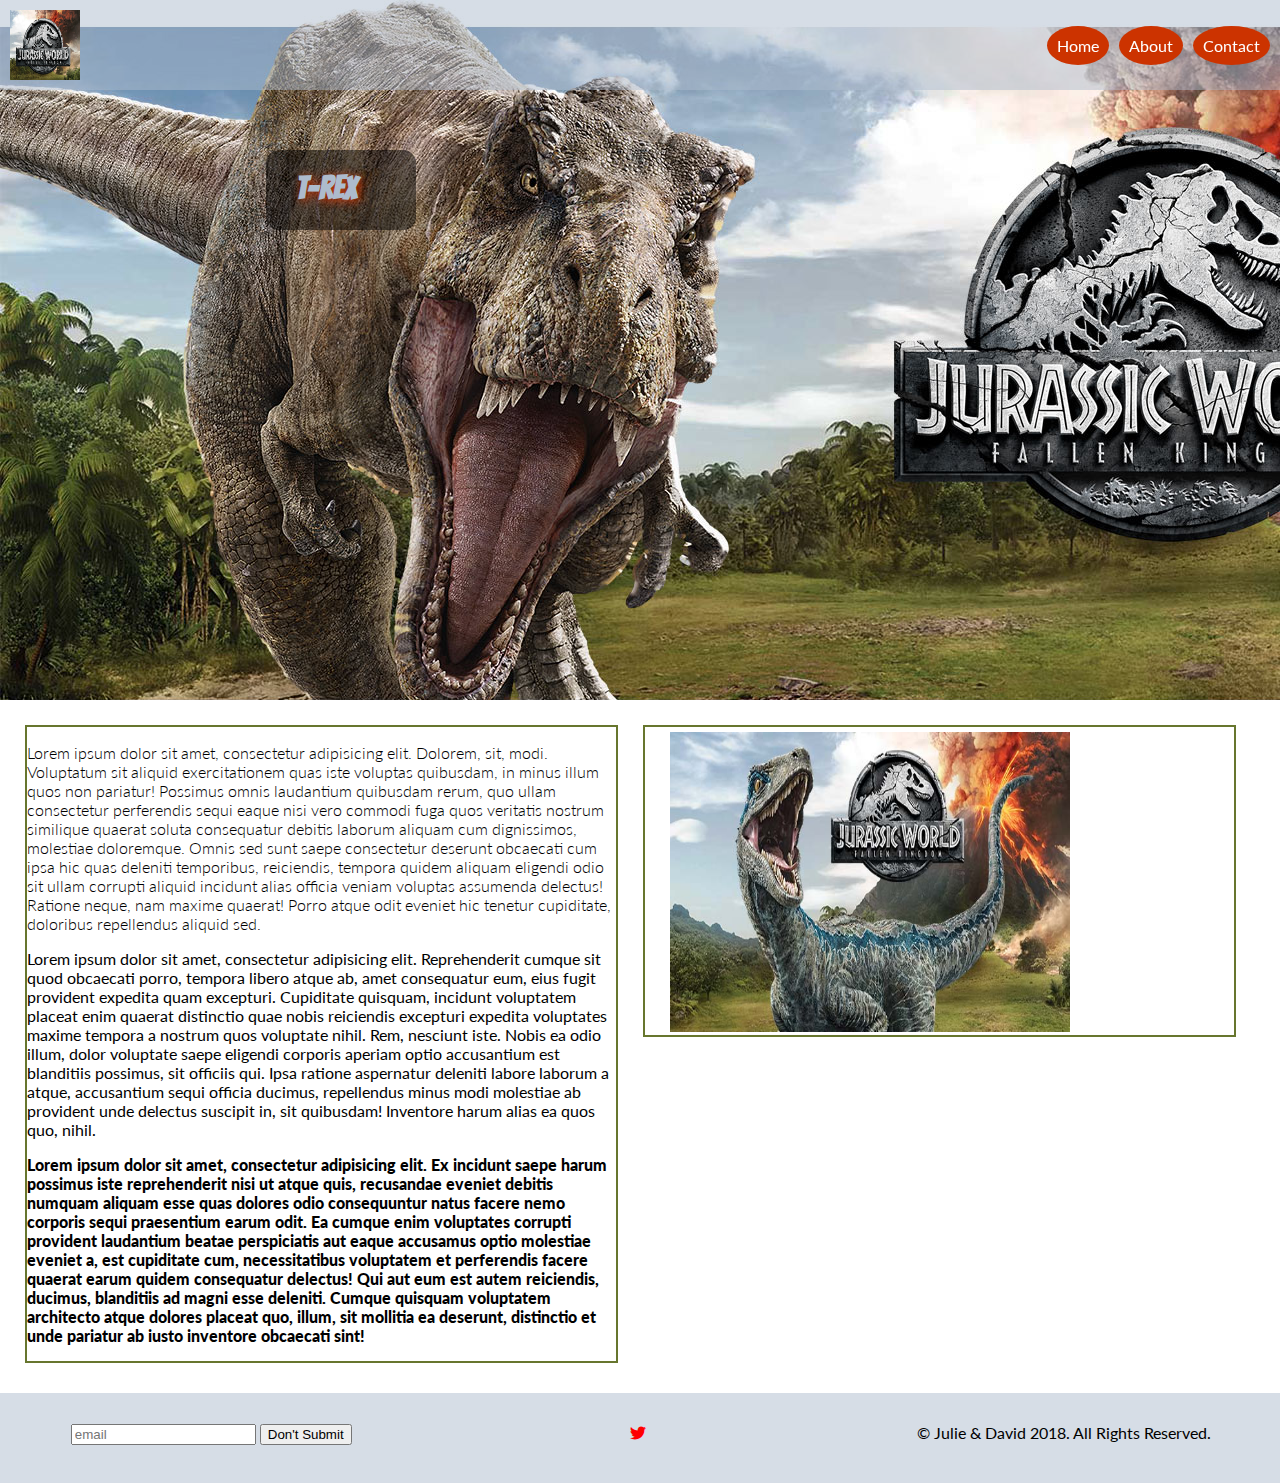
<file: index.html>
<!DOCTYPE html>
<html>
    <head>
       <meta charset="UTF-8">
       <meta name="viewport" content="width=device-width,initial-scale=1">
       <meta name="author" content="Julie and David">
       <meta name="keywords" content="dinosaurs velociraptor Isla Nublar">
       <meta name="description" content="Jurassic Park is awesome">
       <link rel="stylesheet" type="text/css" href="css/styles.css">
       <link href="https://fonts.googleapis.com/css?family=Bangers|Lato:300,400,900" rel="stylesheet">
       <!--<link rel="stylesheet" href="https://use.fontawesome.com/releases/v5.2.0/css/all.css" integrity="sha384-hWVjflwFxL6sNzntih27bfxkr27PmbbK/iSvJ+a4+0owXq79v+lsFkW54bOGbiDQ" crossorigin="anonymous">-->
       <link href="css/fontawesome/css/all.css" rel="stylesheet">
       <title>Jurassic Park</title>
    </head>
    
    
    <body>
        <!--==============Nav Bar=================-->
        <nav class="nav-bar">
            <img class="logo" src="img/t-rex-logo.jpg" alt="Jurassic World Logo"/>
            <ul class="nav-list">
                <li class="list-item"><a href="index.html">Home</a></li>
                <li class="list-item"><a href="about.html">About</a></li>
                <li class="list-item"><a href="contact.html">Contact</a></li>
                
            </ul>
        </nav>
        
        <!--==============Banner===================-->
        
        <div class="banner-img">
            <div class="banner-text-background">
                <h1 class="banner-text">T-Rex</h1>
            </div>
        </div>
        
        <!--===============Main Body==================-->
        
        <section class="container"> 
            <div class="body-text">
               <p class="thin">Lorem ipsum dolor sit amet, consectetur adipisicing elit. Dolorem, sit, modi. Voluptatum sit aliquid exercitationem quas iste voluptas quibusdam, in minus illum quos non pariatur! Possimus omnis laudantium quibusdam rerum, quo ullam consectetur perferendis sequi eaque nisi vero commodi fuga quos veritatis nostrum similique quaerat soluta consequatur debitis laborum aliquam cum dignissimos, molestiae doloremque. Omnis sed sunt saepe consectetur deserunt obcaecati cum ipsa hic quas deleniti temporibus, reiciendis, tempora quidem aliquam eligendi odio sit ullam corrupti aliquid incidunt alias officia veniam voluptas assumenda delectus! Ratione neque, nam maxime quaerat! Porro atque odit eveniet hic tenetur cupiditate, doloribus repellendus aliquid sed.
               </p>
               <p class="reg">Lorem ipsum dolor sit amet, consectetur adipisicing elit. Reprehenderit cumque sit quod obcaecati porro, tempora libero atque ab, amet consequatur eum, eius fugit provident expedita quam excepturi. Cupiditate quisquam, incidunt voluptatem placeat enim quaerat distinctio quae nobis reiciendis excepturi expedita voluptates maxime tempora a nostrum quos voluptate nihil. Rem, nesciunt iste. Nobis ea odio illum, dolor voluptate saepe eligendi corporis aperiam optio accusantium est blanditiis possimus, sit officiis qui. Ipsa ratione aspernatur deleniti labore laborum a atque, accusantium sequi officia ducimus, repellendus minus modi molestiae ab provident unde delectus suscipit in, sit quibusdam! Inventore harum alias ea quos quo, nihil.
               </p>
               <p class="black">Lorem ipsum dolor sit amet, consectetur adipisicing elit. Ex incidunt saepe harum possimus iste reprehenderit nisi ut atque quis, recusandae eveniet debitis numquam aliquam esse quas dolores odio consequuntur natus facere nemo corporis sequi praesentium earum odit. Ea cumque enim voluptates corrupti provident laudantium beatae perspiciatis aut eaque accusamus optio molestiae eveniet a, est cupiditate cum, necessitatibus voluptatem et perferendis facere quaerat earum quidem consequatur delectus! Qui aut eum est autem reiciendis, ducimus, blanditiis ad magni esse deleniti. Cumque quisquam voluptatem architecto atque dolores placeat quo, illum, sit mollitia ea deserunt, distinctio et unde pariatur ab iusto inventore obcaecati sint!
               </p>
            </div>
            <div class="body-img">
                <img class="blue"src="img/jurassic-world.jpg" alt="" />
            </div>
        </section>
        
        <!--================Footer=================-->
        <div class="footer">
            <div class="input footer-col">
                <input type="text" placeholder="email">
                <button class="button" type="submit">Don't Submit</button>
            </div>
            <div class="social footer-col">
                <a href="https://twitter.com/" target="_blank"><i class="fab fa-twitter social-icon"></i></a>
            </div>
            <div class="copyright footer-col">&copy; Julie & David 2018. All Rights Reserved.</div>
        </div>
        
    </body>
</html>
</file>
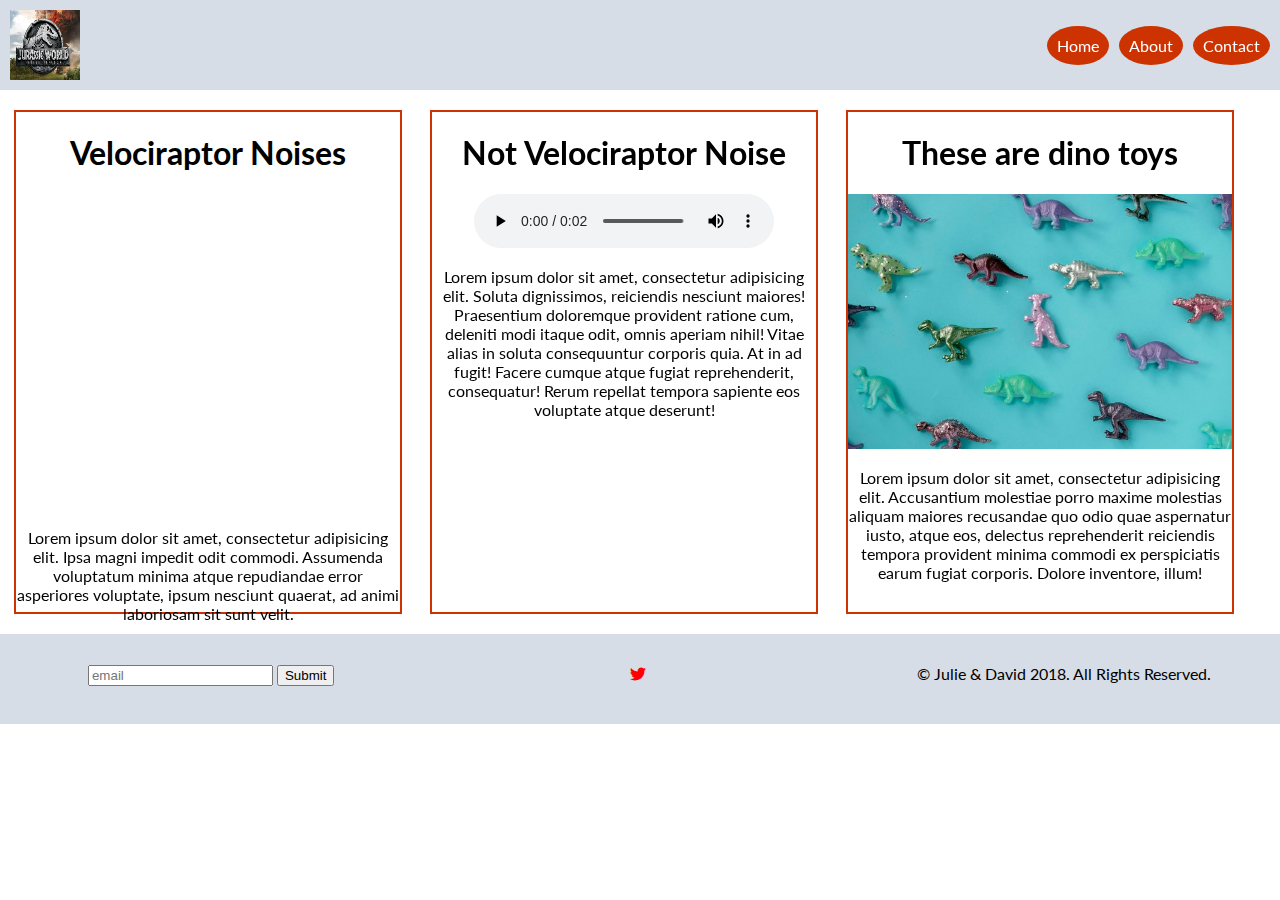
<file: about.html>
<!DOCTYPE html>
<html lang="en">
<head>
    <meta charset="UTF-8">
       <meta name="viewport" content="width=device-width,initial-scale=1">
       <meta name="author" content="Julie and David">
       <meta name="keywords" content="dinosaurs velociraptor Isla Nublar">
       <meta name="description" content="Jurassic Park is awesome">
       <link rel="stylesheet" type="text/css" href="css/styles.css">
       <link href="https://fonts.googleapis.com/css?family=Bangers|Lato:300,400,900" rel="stylesheet">
       <!--<link rel="stylesheet" href="https://use.fontawesome.com/releases/v5.2.0/css/all.css" integrity="sha384-hWVjflwFxL6sNzntih27bfxkr27PmbbK/iSvJ+a4+0owXq79v+lsFkW54bOGbiDQ" crossorigin="anonymous">-->
       <link href="css/fontawesome/css/all.css" rel="stylesheet">
       <title>Jurassic Park</title>
</head>
<body>
    <nav class="nav-bar">
        <img class="logo" src="img/t-rex-logo.jpg" alt="Jurassic World Logo"/>
            <ul class="nav-list">
                <li class="list-item"><a href="index.html" target="_blank">Home</a></li>
                <li class="list-item"><a href="about.html" >About</a></li>
                <li class="list-item"><a href="contact.html" target="_blank">Contact</a></li>
            </ul>
        </nav>
        <section class="about-container">
            <div class="video column">
                <h1>Velociraptor Noises</h1>
                <iframe width="100%" height="315" src="https://www.youtube.com/embed/d-86omJoRN0" frameborder="0" allow="autoplay; encrypted-media" allowfullscreen></iframe>
                <p>Lorem ipsum dolor sit amet, consectetur adipisicing elit. Ipsa magni impedit odit commodi. Assumenda voluptatum minima atque repudiandae error asperiores voluptate, ipsum nesciunt quaerat, ad animi laboriosam sit sunt velit.
                </p>
                
            </div>
            <div class="audio column">
                <h1>Not Velociraptor Noise</h1>
                <audio controls>
                    <source src="audio/Lightsaber.wav" type="audio/wav">
                </audio>
                <p>Lorem ipsum dolor sit amet, consectetur adipisicing elit. Soluta dignissimos, reiciendis nesciunt maiores! Praesentium doloremque provident ratione cum, deleniti modi itaque odit, omnis aperiam nihil! Vitae alias in soluta consequuntur corporis quia. At in ad fugit! Facere cumque atque fugiat reprehenderit, consequatur! Rerum repellat tempora sapiente eos voluptate atque deserunt!
                </p>
                
            </div>
            <div class="text column">
                <h1>These are dino toys</h1>
                <img class="column-img" src="img/dino-toys.jpeg" alt="Dinosaur Toys">
                <p>Lorem ipsum dolor sit amet, consectetur adipisicing elit. Accusantium molestiae porro maxime molestias aliquam maiores recusandae quo odio quae aspernatur iusto, atque eos, delectus reprehenderit reiciendis tempora provident minima commodi ex perspiciatis earum fugiat corporis. Dolore inventore, illum! </p>
                
                
            </div>
        </section>
        
        <div class="footer">
            <div class="input footer-col">
                <input type="text" placeholder="email">
                <button class="button" type="submit">Submit</button>
            </div>
            <div class="social footer-col">
                <a href="https://twitter.com/" target="_blank"><i class="fab fa-twitter social-icon"></i></a>
            </div>
            <div class="copyright footer-col">&copy; Julie & David 2018. All Rights Reserved.</div>
        </div>
    
</body>
</html>
</file>
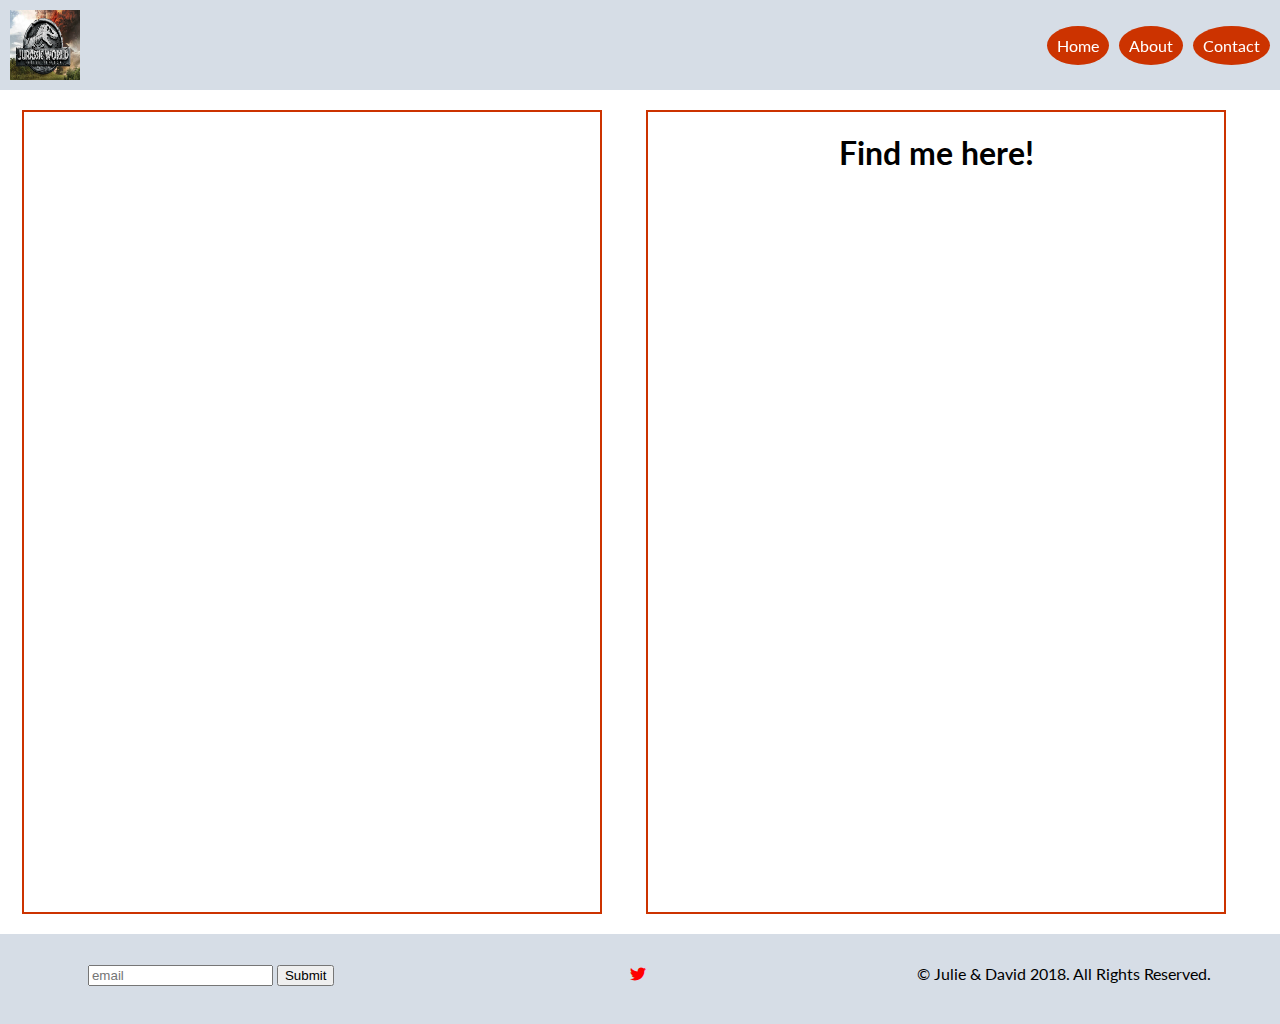
<file: contact.html>
<!DOCTYPE html>
<html lang="en">
<head>
    <meta charset="UTF-8">
       <meta name="viewport" content="width=device-width,initial-scale=1">
       <meta name="author" content="Julie and David">
       <meta name="keywords" content="dinosaurs velociraptor Isla Nublar">
       <meta name="description" content="Jurassic Park is awesome">
       <link rel="stylesheet" type="text/css" href="css/styles.css">
       <link href="https://fonts.googleapis.com/css?family=Bangers|Lato:300,400,900" rel="stylesheet">
       <!--<link rel="stylesheet" href="https://use.fontawesome.com/releases/v5.2.0/css/all.css" integrity="sha384-hWVjflwFxL6sNzntih27bfxkr27PmbbK/iSvJ+a4+0owXq79v+lsFkW54bOGbiDQ" crossorigin="anonymous">-->
       <link href="css/fontawesome/css/all.css" rel="stylesheet">
       <title>Jurassic Park</title>
</head>
<body>
    <nav class="nav-bar">
        <img class="logo" src="img/t-rex-logo.jpg" alt="Jurassic World Logo"/>
            <ul class="nav-list">
                <li class="list-item"><a href="index.html" target="_blank">Home</a></li>
                <li class="list-item"><a href="about.html" target="_blank">About</a></li>
                <li class="list-item"><a href="contact.html" >Contact</a></li>
            </ul>
        </nav>
        <section class="contact-container">
            <div class="form contact-column">
                
                 <iframe height="725"
                    allowTransparency="true"
                    frameborder="0"
                    scrolling="no"
                    style="width:100%;border:none"
                    src="https://jdogmav.wufoo.com/embed/spv1gg21ip2v0g/">
              <a href="https://jdogmav.wufoo.com/forms/spv1gg21ip2v0g/">
                Fill out my Wufoo form!
              </a>
                </iframe>
                    <div id="wuf-adv" style="font-family:inherit;font-size: small;color:#a7a7a7;text-align:center;display:block;">
                     </div>
                                              
            </div>
            <div class="map contact-column">
                <h1>Find me here!</h1>
                <iframe src="https://www.google.com/maps/embed?pb=!1m18!1m12!1m3!1d3197.603340567745!2d-119.78799278471205!3d36.73208657996256!2m3!1f0!2f0!3f0!3m2!1i1024!2i768!4f13.1!3m3!1m2!1s0x80945e26d4f58091%3A0xf082a7e633ee41f0!2s700+Van+Ness+Ave%2C+Fresno%2C+CA+93721!5e0!3m2!1sen!2sus!4v1533092305798" width="100%" height="450" frameborder="0" style="border:0" allowfullscreen></iframe>
            </div>
        
        </section>
        
        <div class="footer">
            <div class="input footer-col">
                <input type="text" placeholder="email">
                <button class="button" type="submit">Submit</button>
            </div>
            <div class="social footer-col">
                <a href="https://twitter.com/" target="_blank"><i class="fab fa-twitter social-icon"></i></a>
            </div>
            <div class="copyright footer-col">&copy; Julie & David 2018. All Rights Reserved.</div>
        </div>
    
</body>
</html>
</file>
<file: css/styles.css>
body {
    margin: 0 auto;
    width: 100%;
    font-family: 'Lato', cursive;
}

/*===========Nav Bar===============*/

.nav-bar {
    background-color: rgba(173, 187, 205, .5);
    width: 100%;
    height: 90px;
    position: fixed;
    top: 0;
}

.nav-list{
    float: right;
    list-style-type: none;
}

.list-item{
    color: white;
    float: left;
    margin-right: 10px;
    margin-top: 10px;
}

.list-item a{
    display: inline-block;
    background-color: rgb(204, 51, 0);
    text-decoration: none;
    color: #fff;
    padding: 10px;
    border-radius: 50%;
}
.list-item a:hover{
    background-color: salmon;
    color: yellow;
}

/*.list-item:hover {*/
/*    color: yellow;*/
/*}*/

.logo {
    height: 70px;
    width: 70px;
    margin: 10px 0px 0px 10px;
}

.banner-img {
    background-image: url('../img/t-rex.jpg');
    width: 100%;
    height: 700px;
    /*background-repeat: no-repeat;*/
    /*vertical-align: center;*/
    overflow: hidden;
}

/*=============Banner================*/

.banner-text-background {
    background-color: rgba(0, 0, 0, .5);
    height: 80px;
    width: 150px;
    border-radius: 13px;
    display: inline-block;
    /*box-shadow: 2px 2px #fff;*/
    /*position: absolute;*/
    margin-top: 150px;
    margin-left: 266px;
    
}

.banner-text {
    color: rgb(173, 187, 205);
    text-shadow: 2px 2px 10px rgb(204, 51, 0);
    margin-left: 30px;
    font-family: 'Bangers', cursive
}


/*==================Main Body============*/

.container{
    width:100%;
    margin: 25px 0px;
    height: 500px;
}

.body-text, .body-img {
    width: 46%;
    /*height: 500px;*/
    margin-left: 25px;
    border: 2px solid #67762e;
    float: left;
    margin-bottom: 30px;
}

.thin{
    font-weight: 300;
}
.reg{
    font-weight: 400;
}
.black{
    font-weight: 900;
}

.dino-text {
    text-align: justify;
    margin: 15px 10px 10px 15px;
}

.blue {
    margin: 0 auto;
    margin-left: 25px;
    margin-top: 5px;
    height: 300px;
    width: 400px;
}

.footer {
    background-color: rgba(173, 187, 205, .5);
    height: 90px;
    width: 100%;
    clear: both;
}
.footer-col{
    height: 30px;
    width: 33%;
    display: inline-block;
    overflow: hidden;
    margin-top: 30px;
    text-align: center;
}
.social-icon {
    color: red;
}

/* ================== about page styles =============*/

.about-container {
    width: 100%;
    margin-top: 90px;
    overflow: hidden;
}

.column {
    height: 500px;
    width:30%;
    border:2px solid rgb(204, 51, 0);
    margin: 20px 14px;
    float: left;
    text-align: center;
    
}

.column-img{
    width: 100%;
}

/* ================== contact page styles =============*/

.contact-container {
    width: 100%;
    margin-top: 90px;
    overflow: hidden;
}

.contact-column {
    height: 800px;
    width: 45%;
    border: 2px solid rgb(204, 51, 0);
    margin: 20px 22px;
    float: left;
    
}

.map h1 {
    text-align:center;
}
</file>
